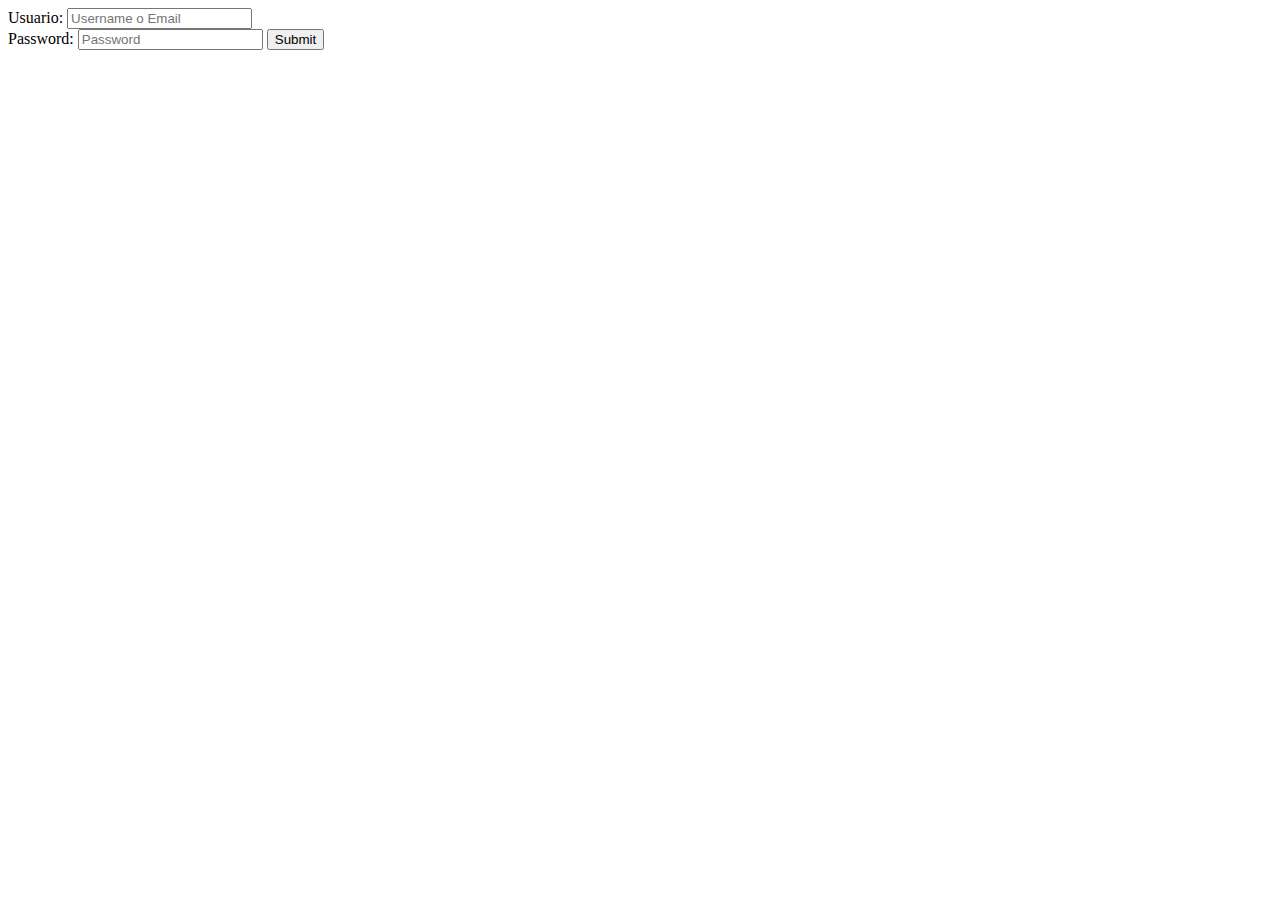
<file: index.html>
<!DOCTYPE html>
<html lang="en">
<head>
  <meta charset="UTF-8">
  <meta name="viewport" content="width=device-width, initial-scale=1.0">
  <meta http-equiv="X-UA-Compatible" content="ie=edge">
  <title>Document</title>
</head>
<body>
 <centre>
  <form name ="loginFace" action="muro.html" onsubmit="return validateForm()"  >
    Usuario: <input type ="text" name ="usuario" id="usuario" placeholder="Username o Email">
    <br>
    Password: <input type ="password" name ="password" id="password" placeholder="Password">
    <input type="submit" value="Submit">
  </form>
</centre>
  <div id="saludo1"></div>
  <script src=assets/js/main.js>  </script>
</body>
</html>
</file>
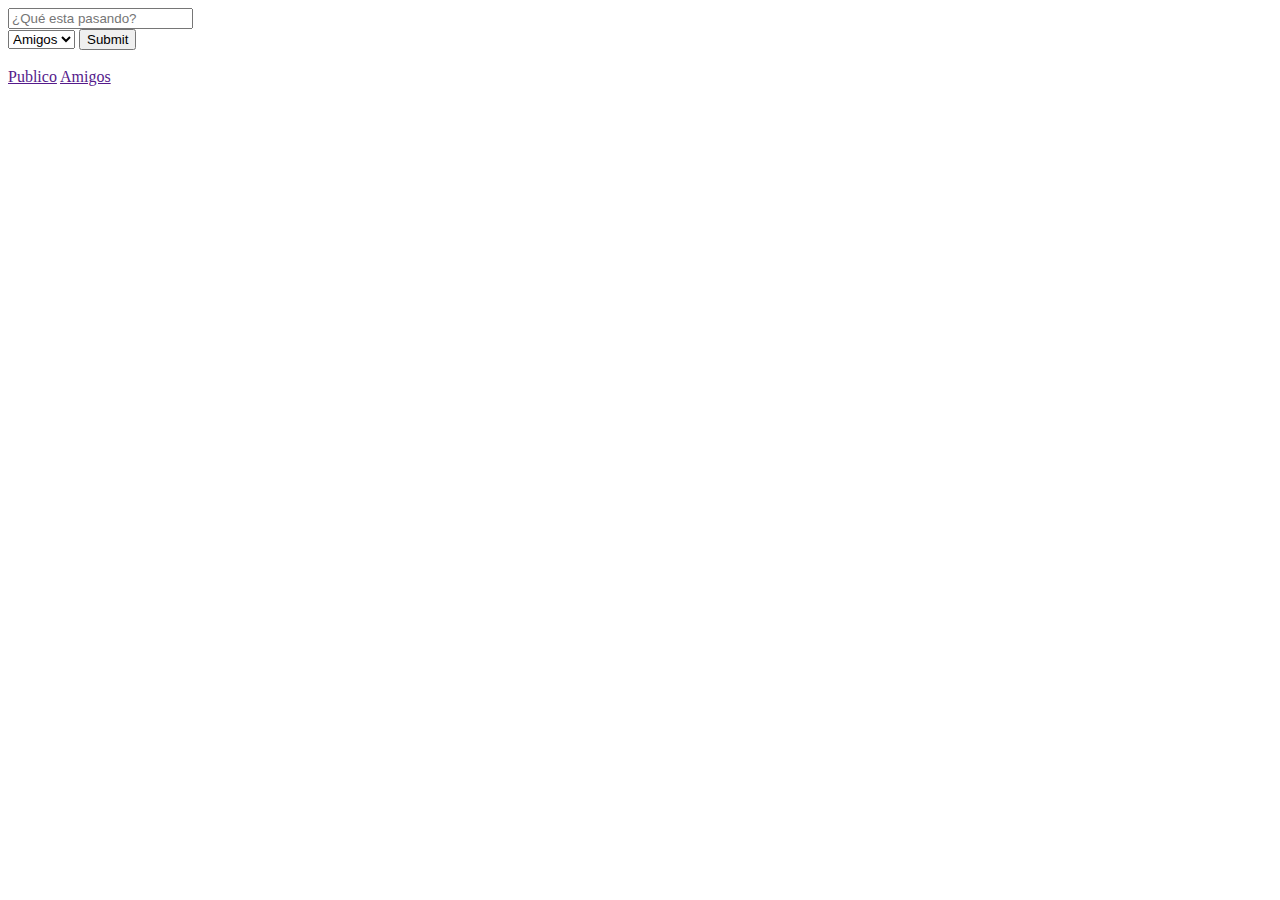
<file: muro.html>
<!DOCTYPE html>
<html lang="en">
<head>
  <meta charset="UTF-8">
  <meta name="viewport" content="width=device-width, initial-scale=1.0">
  <meta http-equiv="X-UA-Compatible" content="ie=edge">
  <link href="assets/css/main.css" rel="stylesheet" type="text/css">
  <title>Document</title>
</head>
<body>
  <div id="saludos"></div>
  <form action="" >

      <input type ="text" name ="estado" id="estado" placeholder="¿Qué esta pasando?"><br>
      <select id="privacidad" name="privacidad">
      <option value="amigos">Amigos</option>
      <option value="publico">Publico</option>
      </select>
      <button type=button id="enviar">Submit</button>
  </form>
      <br>
      <a href="" id="mostrar_publico" >Publico</a>
      <a href="" id="mostrar_Amigos">Amigos</a>

    <div  id="resultado"></div>
    <script src=assets/js/main.js>

    </script>
</body>

</html>
</file>
<file: assets/css/main.css>
.div-coder{
  background-color: #FAAE27;
  margin: 30px 0 0 30px;
  padding: 20px 20px 20px 20px;
  border: 1px solid black;
  width: 250px;
  heigth: 180px;
  display: inline-block;
}
</file>
